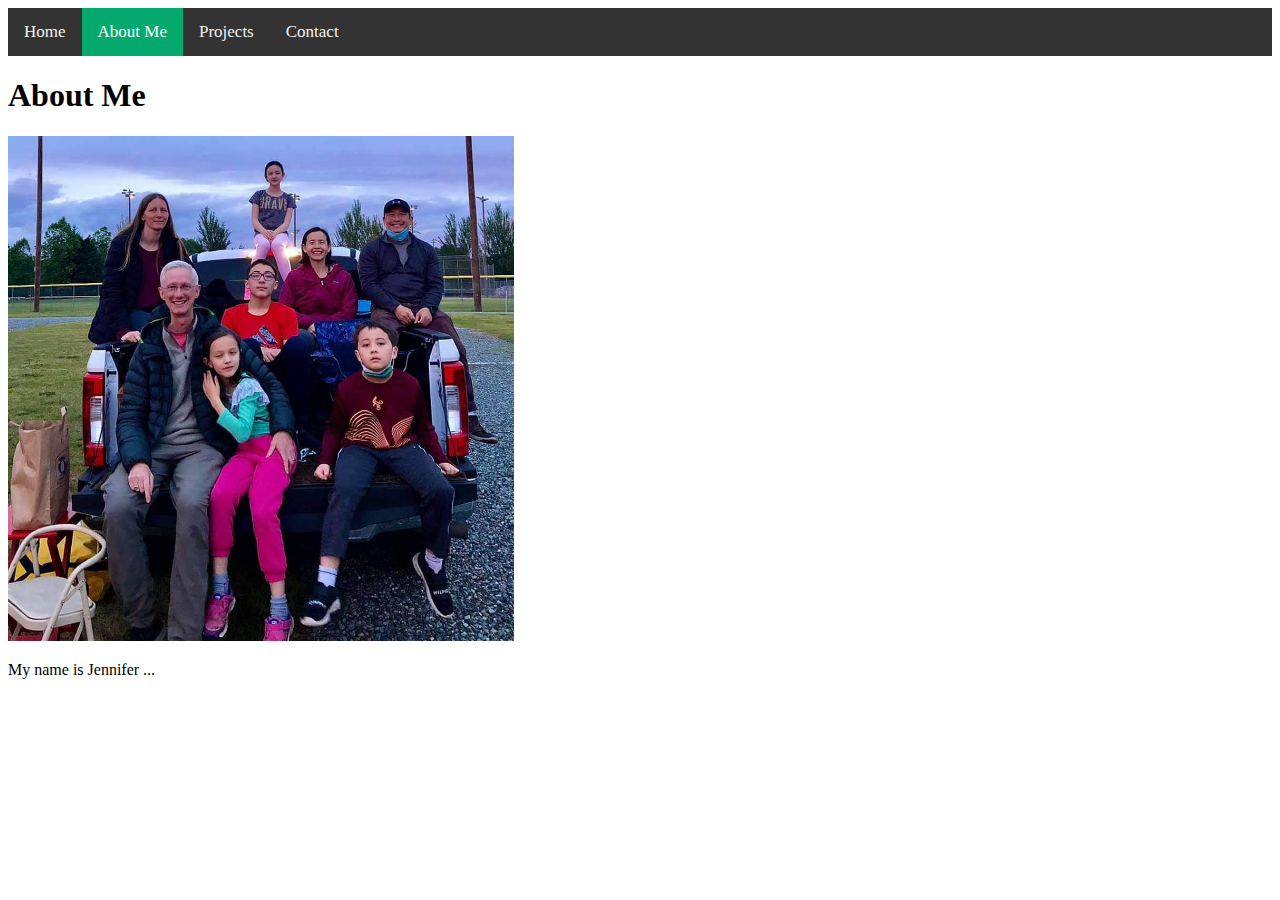
<file: APCSP-Plain/aboutme1.html>
<!DOCTYPE html>
<html lang="en">
  <head>
    <title>This text appears in the tab</title>
    <link rel="stylesheet" href="style1.css">
     <div class = "topnav">
      <a href="home1.html">Home</a>
      <a class="active" href = "aboutme1.html">About Me</a>
      <a href = "#projects">Projects</a>
      <a href = "#contact">Contact</a>
    </div>
  </head>
  <body>
    <h1>About Me</h1>
    <img class = "image" src = "drivein.png">
    <p>My name is Jennifer ...</p>	
  </body>
</html>
</file>
<file: APCSP-Plain/style1.css>
.image {
  width: 40%;
  height: auto;
}

/* Add a black background color to the top navigation */
.topnav {
  background-color: #333;
  overflow: hidden;
}

/* Style the links inside the navigation bar */
.topnav a {
  float: left;
  color: #f2f2f2;
  text-align: center;
  padding: 14px 16px;
  text-decoration: none;
  font-size: 17px;
}

/* Change the color of links on hover */
.topnav a:hover {
  background-color: #ddd;
  color: black;
}

/* Add a color to the active/current link */
.topnav a.active {
  background-color: #04AA6D;
  color: white;
}
</file>
